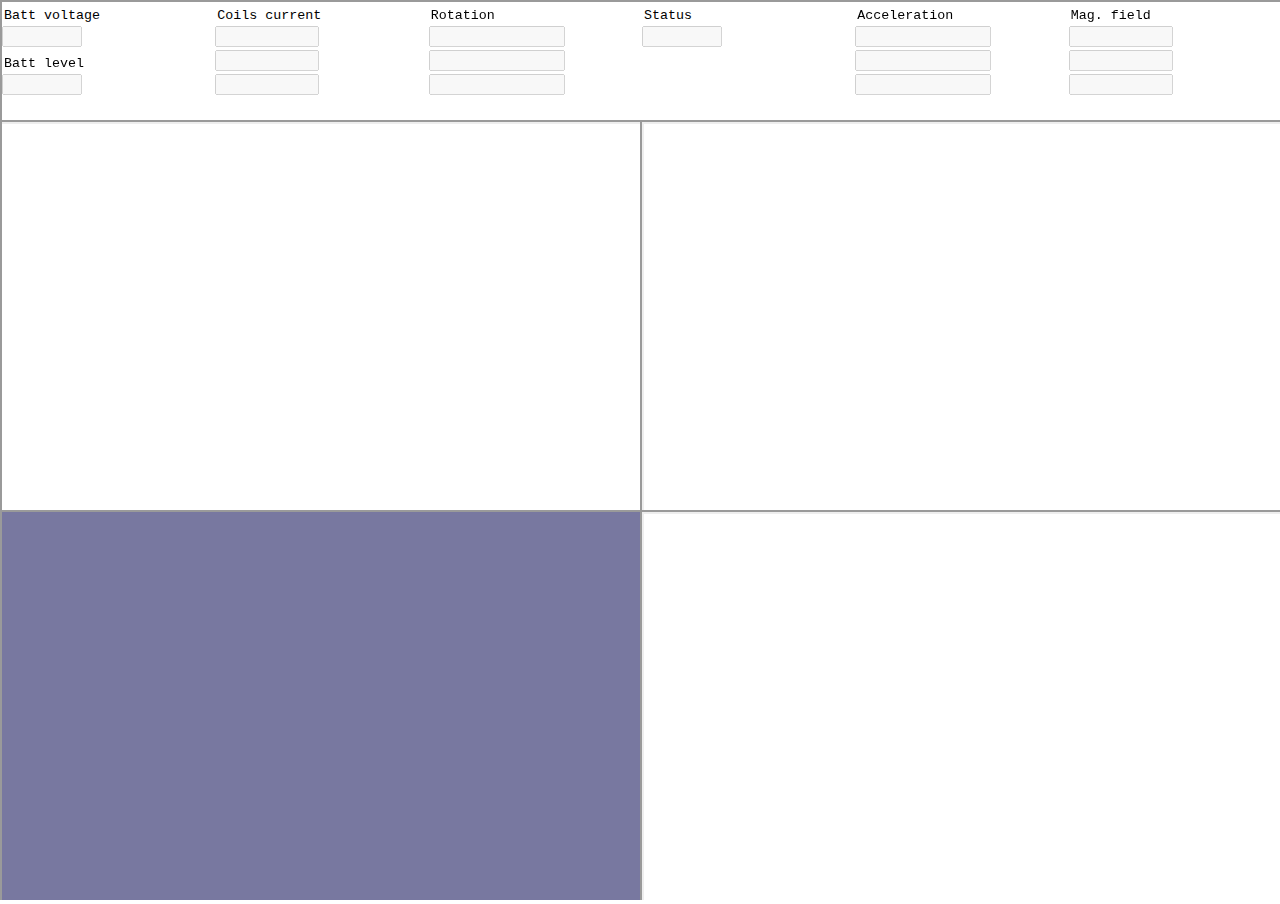
<file: index.html>
<html>

<head>
	<link rel="stylesheet" type="text/css" href="styles.css">
	<script src="lib/socket.io.js"></script>
	
	<script>
		var newSensorData;
		var socket = io.connect(':8080');
		socket.on('update-msg', function(msg) {
			newSensorData = msg;
			//console.log(newSensorData);
		});
	</script>
</head>

<body>
	<div id="mainContainer">
		<div id="topContainer"><iframe src="TelemetryBar" width="100%" height="100%"></iframe></div>
		<div id="bottomContainer">
			<div id="NW"><iframe src="plot_magnetic" width="100%" height="100%"></iframe></div>
			<div id="NE"><iframe src="plot_omega" width="100%" height="100%"></iframe></div>
			<div id="SW"><iframe src="3D_viewer" width="100%" height="100%"></iframe></div>
			<div id="SE"><iframe src="plot_acceleration" width="100%" height="100%"></iframe></div>
		</div>
	</div>

</body>

</html>
</file>
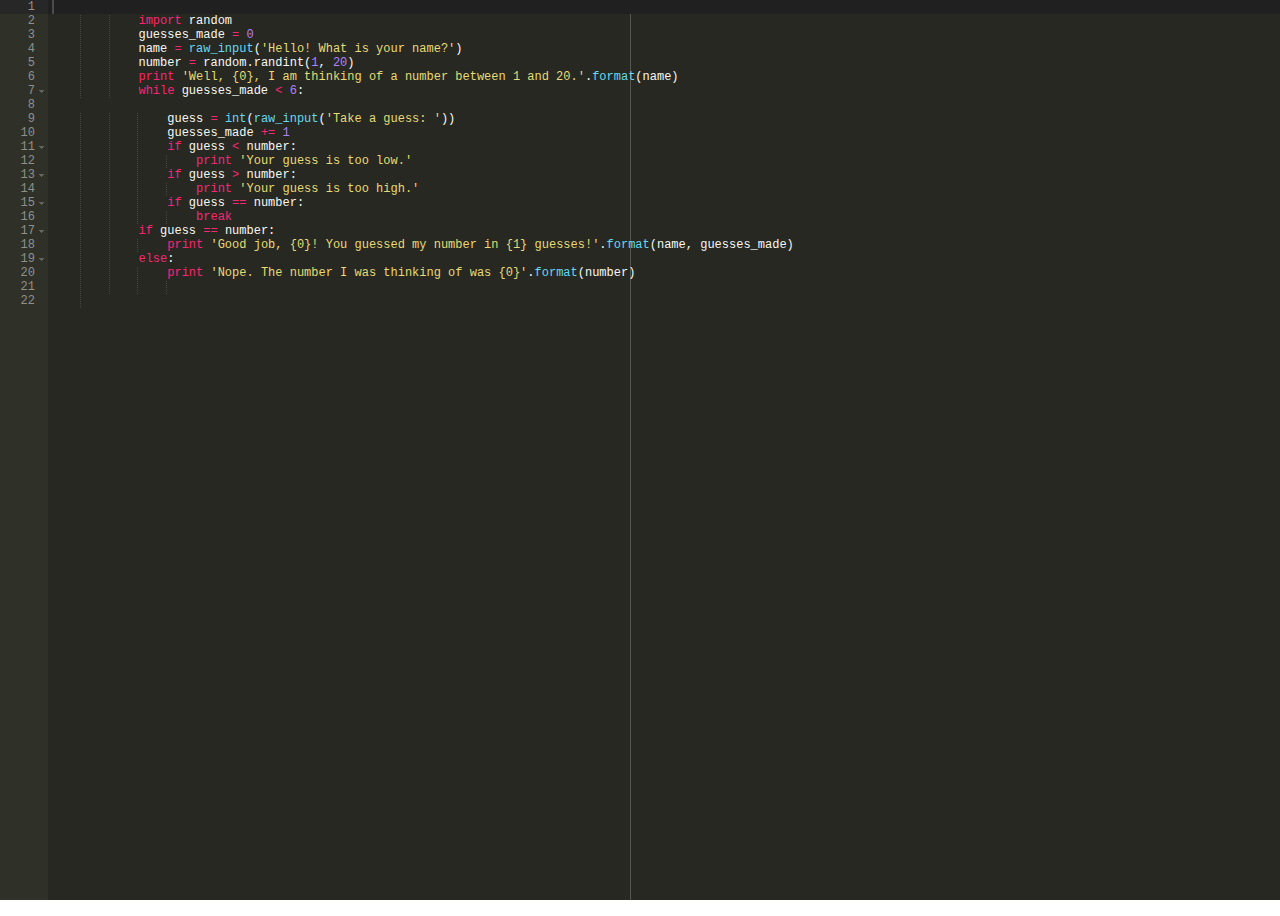
<file: ACEeditor/index.html>
<html>
	<head>
		
		<link rel="stylesheet" type="text/css" href="styles.css">
		<script type="text/javascript" src="http://code.jquery.com/jquery-1.7.1.min.js"></script>
	</head>

	<body>
		<form>
   		<div id="editor">
			import random
			guesses_made = 0
			name = raw_input('Hello! What is your name?')
			number = random.randint(1, 20)
			print 'Well, {0}, I am thinking of a number between 1 and 20.'.format(name)
			while guesses_made < 6:

				guess = int(raw_input('Take a guess: '))
				guesses_made += 1
				if guess < number:
					print 'Your guess is too low.'
				if guess > number:
					print 'Your guess is too high.'
				if guess == number:
					break
			if guess == number:
				print 'Good job, {0}! You guessed my number in {1} guesses!'.format(name, guesses_made)
			else:
				print 'Nope. The number I was thinking of was {0}'.format(number)
					
		</div>
    		<textarea name="editor" style="display: none;"></textarea>
		</form>


		<script type="text/javascript" src="lib/ace/ace.js"></script>
		<script type="text/javascript">
			var editor = ace.edit('editor');
			editor.setTheme("ace/theme/monokai");
			editor.getSession().setMode("ace/mode/python");
			var textarea = $('textarea[name="editor"]');
			editor.getSession().on("change", function () {
					textarea.val(editor.getSession().getValue());
			});	
		</script>
	</body>
</html>
</file>
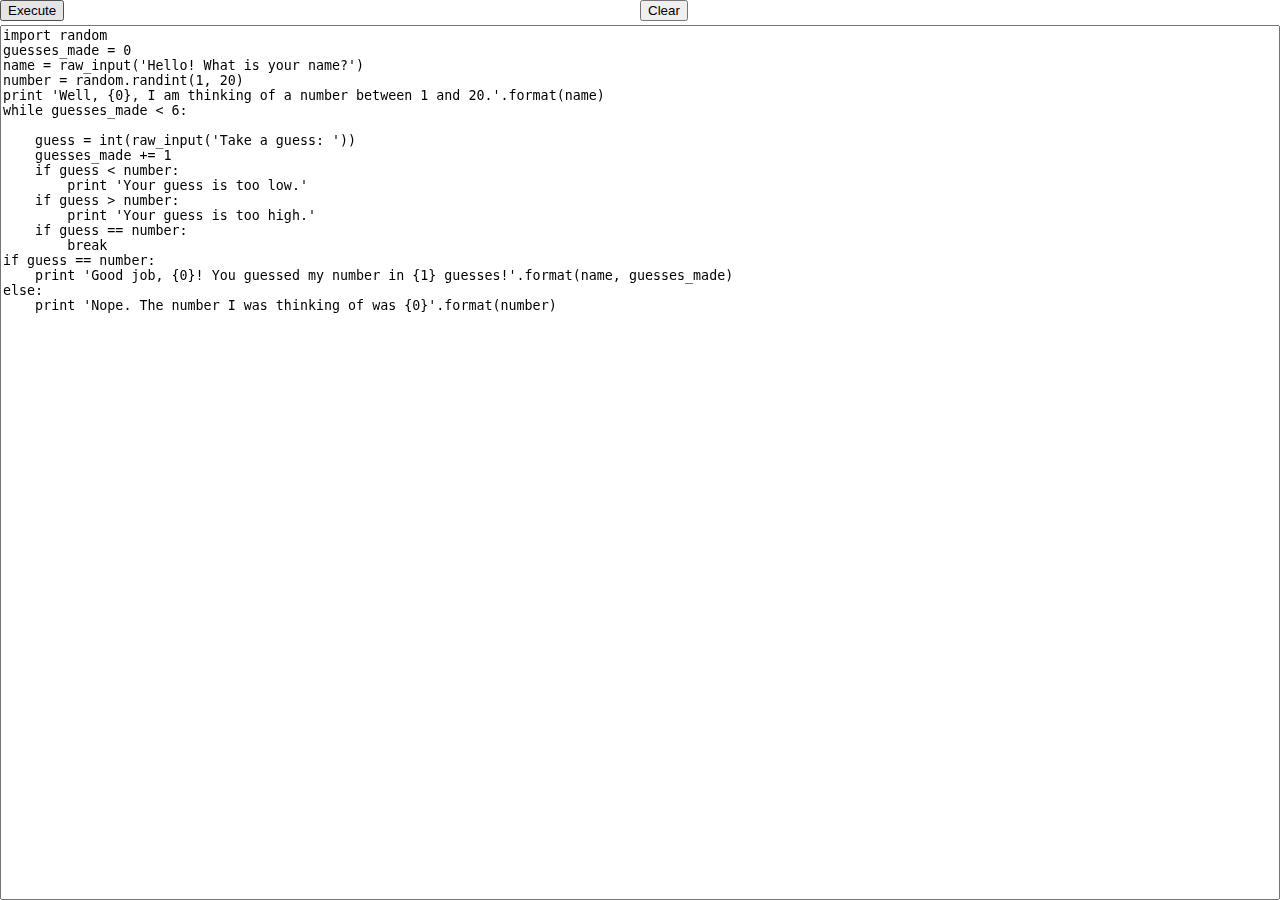
<file: InputPython/index.html>
<html>
 <head>
  <meta charset="UTF-8" />
  <!-- PLEASE NO CHANGES BELOW THIS LINE (UNTIL I SAY SO) -->
  <script language="javascript" type="text/javascript" src="libraries/p5.js"></script>
  <script language="javascript" src="libraries/p5.dom.min.js"></script>
  <style> body {padding: 0; margin: 0;} </style>
  <script language="javascript" type="text/javascript" src="InputPython.js"></script>
  <script language="javascript" type="text/javascript" src="libraries/fpsmeter.min.js"></script>
  <link rel="stylesheet" type="text/css" href="styles.css">
 </head>
 <body>
 </body>
</html>
</file>
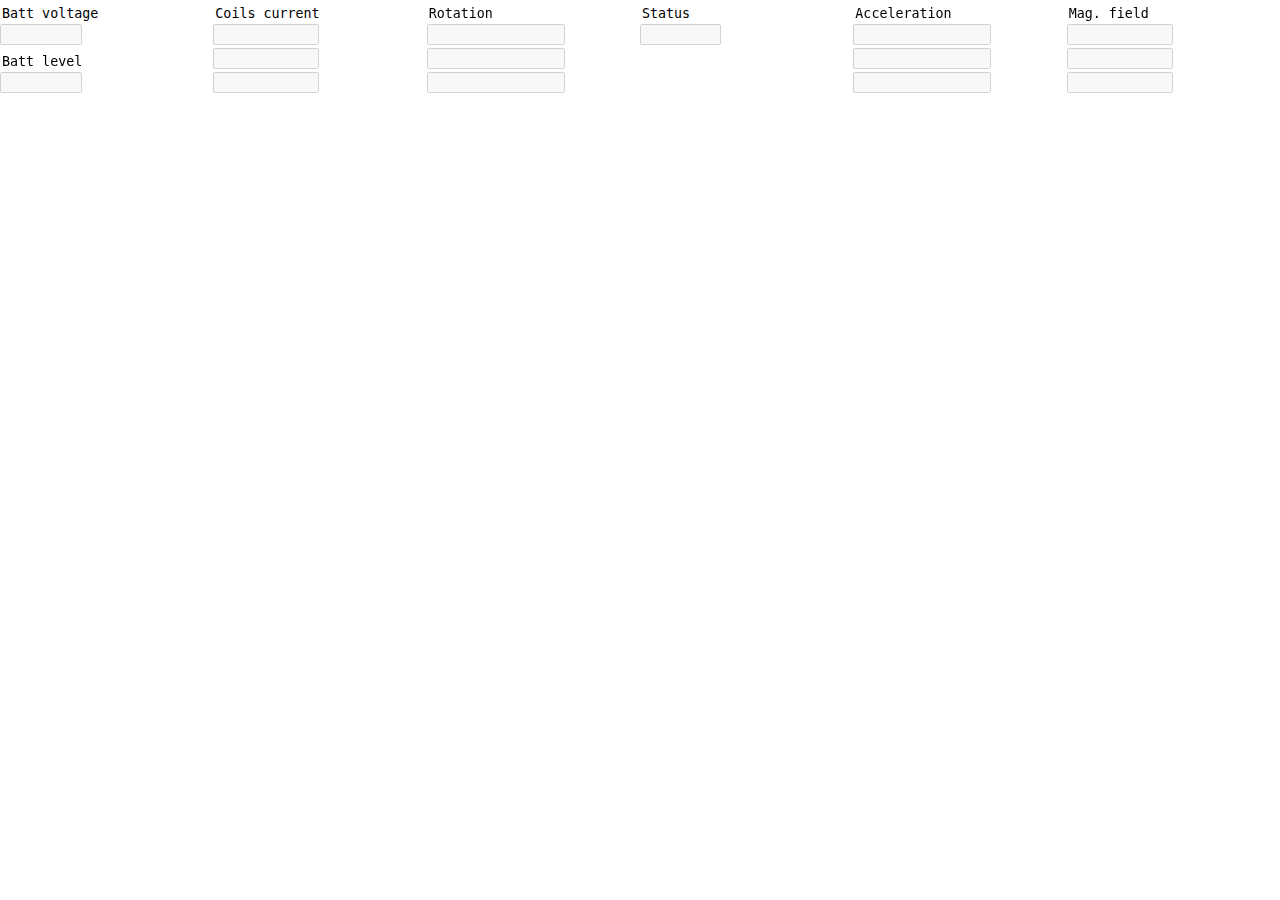
<file: TelemetryBar/index.html>
<html>

<head>
  <meta charset="UTF-8" />
  <!-- PLEASE NO CHANGES BELOW THIS LINE (UNTIL I SAY SO) -->
  <script language="javascript" type="text/javascript" src="../../lib/p5.js"></script>
  <script language="javascript" type="text/javascript" src="../../lib/p5.dom.js"></script>
  <style>
    body {
      padding: 0;
      margin: 0;
    }
  </style>
  <script language="javascript" type="text/javascript" src="TeleBar.js"></script>
  <script>
    setInterval(function() {
      var SensorData = parent.newSensorData;
    }, 3000);
  </script>

</head>

<body>
</body>

</html>
</file>
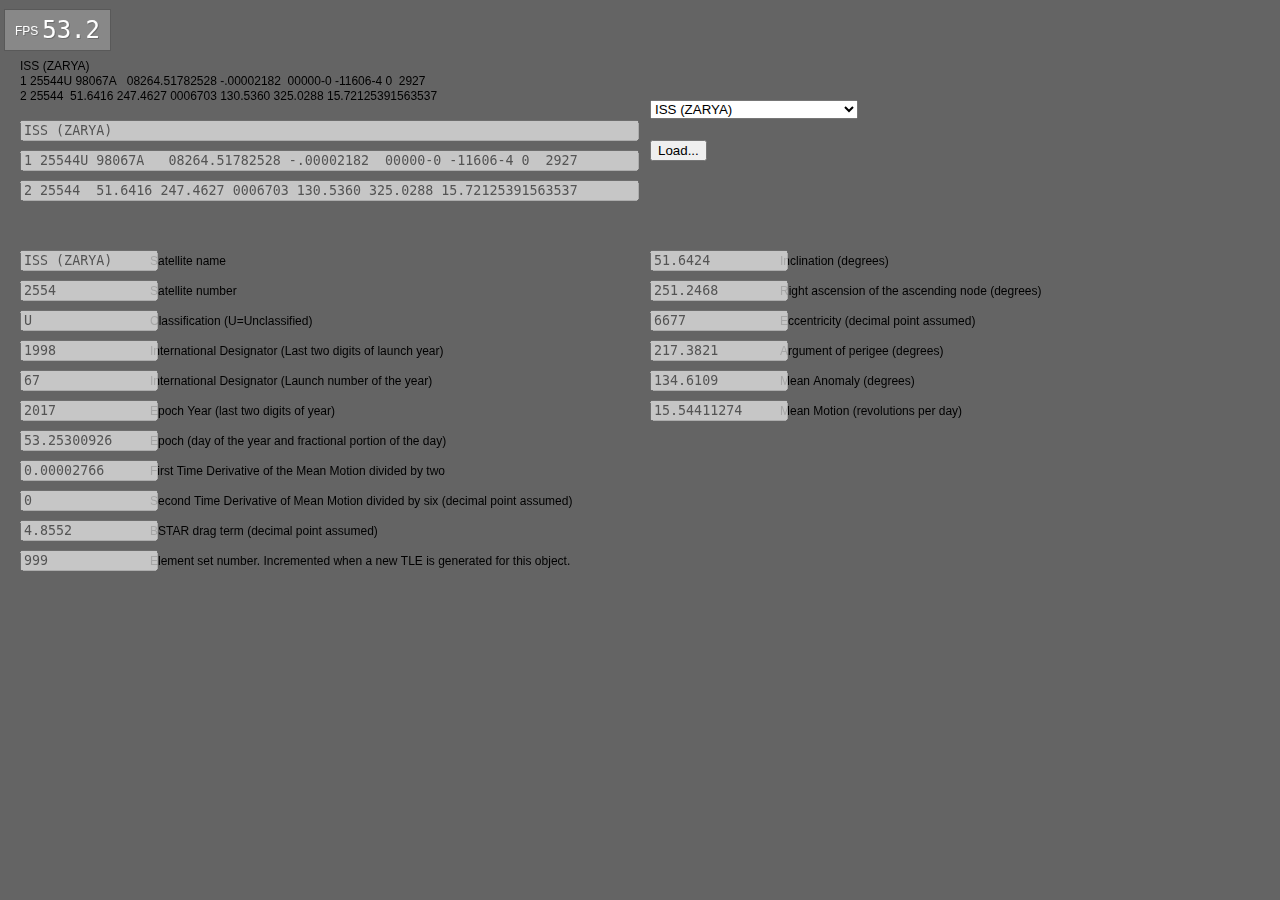
<file: TLEparser/index.html>
<html>
 <head> 
  <meta charset="UTF-8" /> 
  <!-- PLEASE NO CHANGES BELOW THIS LINE (UNTIL I SAY SO) --> 
  <script language="javascript" type="text/javascript" src="libraries/p5.js"></script> 
  <script language="javascript" src="libraries/p5.dom.min.js"></script> 
  <style> body {padding: 0; margin: 0;} </style> 
  <script language="javascript" type="text/javascript" src="TLEparser.js"></script>
  <script language="javascript" type="text/javascript" src="libraries/fpsmeter.min.js"></script>
 </head> 
 <body>  
 </body>
</html>
</file>
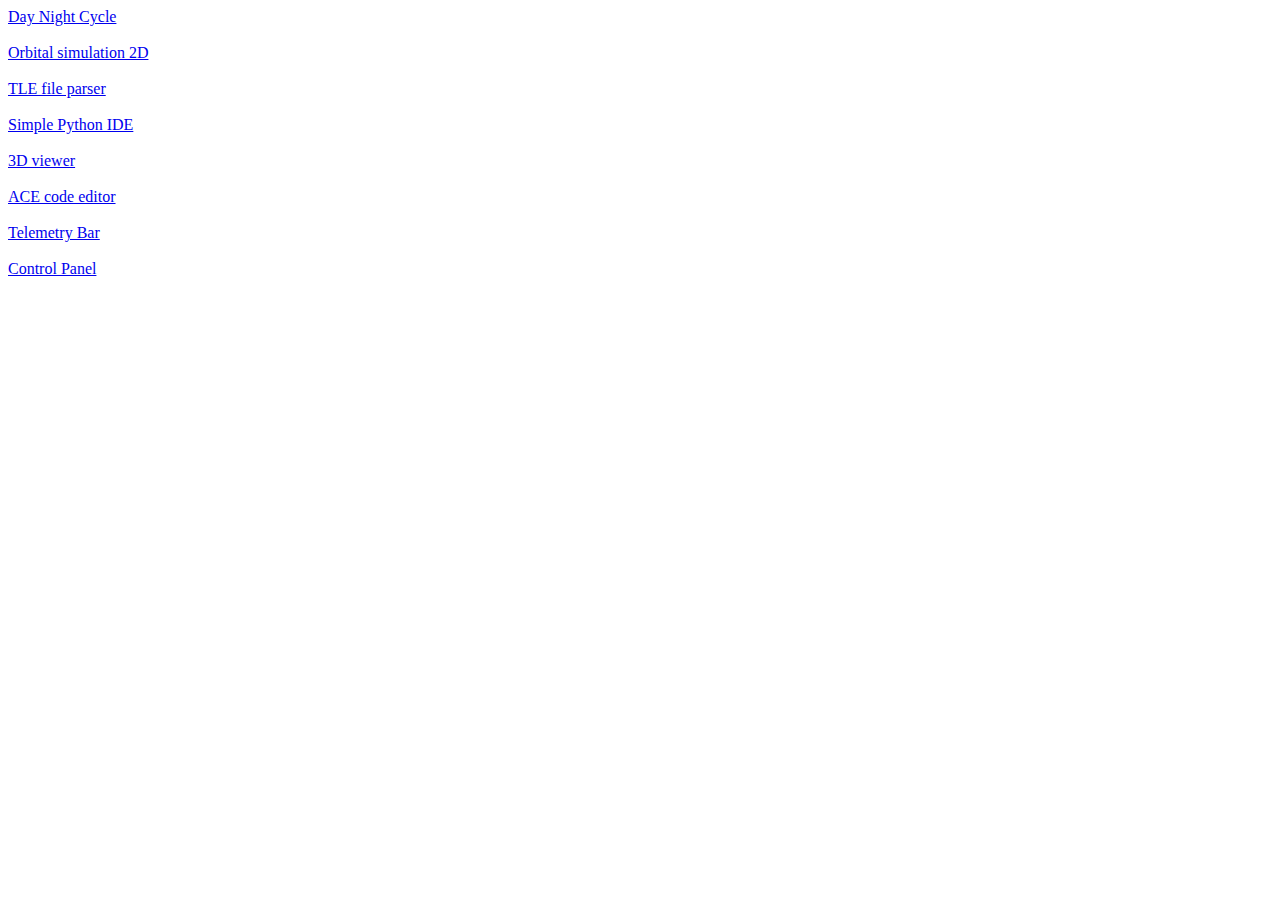
<file: index_all.html>
<html>
	<body>
		<a href="daynight">Day Night Cycle</a></br></br>
		<a href="orbit1">Orbital simulation 2D</a></br></br>
		<a href="TLEparser">TLE file parser</a></br></br>
		<a href="InputPython">Simple Python IDE</a></br></br>
		<a href="3D_viewer">3D viewer</a></br></br>
		<a href="ACEeditor">ACE code editor</a></br></br>
		<a href="TelemetryBar">Telemetry Bar</a></br></br>
		<a href="ControlPanel">Control Panel</a></br></br>
	</body>
</html>
</file>
<file: styles.css>
html,
body,
object {
    height: 100%;
    width: 100%;
    margin: 0px;
    padding: 0px;
 overflow-y: hidden; 
overflow-x: hidden;
min-width:800px;
min-height:600px;
}
#bottomContainer {
    margin: 0px;
    position: absolute;
    top: 120px;
    left: 0px;
    height: calc(100% - 120px);
    width: 100%;
min-height:600px;
}
#topContainer {
    margin: 0px;
    position: absolute;
    top: 0px;
    left: 0px;
    height: 120px;
    width: 100%;
 min-width:800px;
}
#NW{
 position: absolute;
    top: 0px;
    left: 0px;
    height: 50%;
    width: 50%;

}
#NE{
 position: absolute;
    top: 0px;
    left: 50%;
    height: 50%;
    width: 50%;

}
#SW{
 position: absolute;
    top: 50%;
    left: 0%;
    height: 50%;
    width: 50%;

}
#SE{
 position: absolute;
    top: 50%;
    left: 50%;
    height: 50%;
    width: 50%;

}
div {
    margin: 0px;
    padding: 0px;
    position: fixed;
}
#mainContainer {
    position: relative;
    height: 100%;
    width: 100%;
}
</file>
<file: ACEeditor/styles.css>
html, body { height:100%; margin:0; padding:0; overflow-y: hidden; overflow-x: hidden;}
#editor {
    /** Setting height is also important, otherwise editor wont showup**/
    height: 100%;
}
</file>
<file: InputPython/styles.css>
html, body { height:100%; margin:0; padding:0; overflow-y: hidden; overflow-x: hidden;}
</file>
